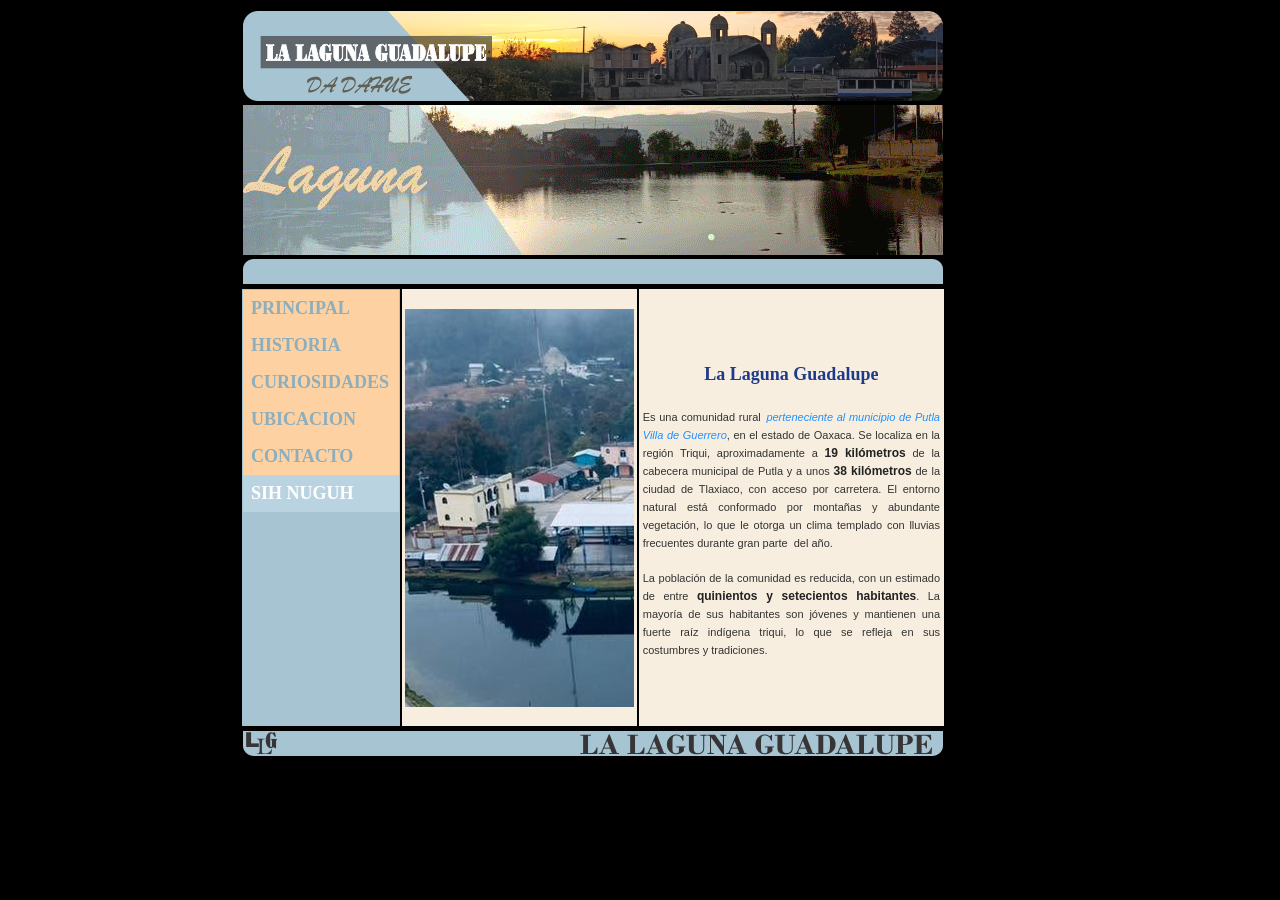
<file: index.html>
<!DOCTYPE html PUBLIC "-//W3C//DTD XHTML 1.0 Transitional//EN" "http://www.w3.org/TR/xhtml1/DTD/xhtml1-transitional.dtd">
<html xmlns="http://www.w3.org/1999/xhtml">

<head>
<meta http-equiv="Content-Type" content="text/html; charset=utf-8" />
<title>Pagina de La laguna Guadalupe</title>
<link href="MARTINEZBA_ESTEBAN_ESTILOS .css" rel="stylesheet" type="text/css" />
</head>

<body bgcolor="#000000">
<div class="center">
<table width="700" border="0">
  <tr>
    <td height="90" bgcolor=""><img src="imagen/banner_imagen.png" width="700" height="90" /></td>
  </tr>
  <tr>
    <td height="150"><img src="imagen/MARTINEZBA_ESTEBAN_602_GIF.gif" width="700" height="150" /></td>
  </tr>
  <tr>
    <td height="24"><img src="imagen/SUPERIOR1.png" width="700" height="25" /></td>
  </tr>
</table>
<table width="706" border="0">
  <tr>
    <td width="156" align="left" valign="top" bgcolor="#A7C4D2"><a href="index.html" class="navegacion">PRINCIPAL      </a><a href="MARTINEZBA_ESTEBAN_602_HISTORIA.html" class="navegacion">HISTORIA </a><a href="MARTINEZBA_ESTEBAN_602_CURIOSIDADES.html" class="navegacion">CURIOSIDADES </a><a href="MARTINEZBA_ESTEBAN_602_UBICACION.html" class="navegacion">UBICACION    </a><a href="MARTINEZBA_ESTEBAN_602_CONTACTO.html" class="navegacion">CONTACTO</a>
    

<a href="MARTINEZBA_ESTEBAN_602_TRIQUI.html" class="navegacion2">SIH NUGUH </a></td>
    
    
    <td width="233" bgcolor="#F7EEDF"><h3> <center> <img src="imagen/DRON LAGUNA.png" width="229" height="398" CE/> </center></h3></td>
    <td width="317" bgcolor="#F7EEDF"><p class="TITULO">La Laguna Guadalupe </p>
      <p>Es una comunidad rural <span class="cursiva">perteneciente al municipio de Putla Villa de Guerrero</span>, en el estado de Oaxaca. Se localiza en la región Triqui, aproximadamente a <span class="resaltado">19 kilómetros</span> de la cabecera municipal de Putla y a unos <span class="resaltado">38 kilómetros</span> de la ciudad de Tlaxiaco, con acceso por carretera. El entorno natural está conformado por montañas y abundante vegetación, lo que le otorga un clima templado con lluvias frecuentes durante gran parte<span class="normal"> del año.</span></p>
      <p>La población de la comunidad es reducida, con un estimado de entre <span class="resaltado">quinientos y setecientos habitantes</span>. La mayoría de sus habitantes son jóvenes y mantienen una fuerte raíz indígena triqui, lo que se refleja en sus costumbres y tradiciones.</p></td>
  </tr>
</table>
<table width="700" border="0">
  <tr>
    <td height="24"><img src="imagen/INFERIOR1.png" width="700" height="25" /></td>
  </tr>
</table>
</div>
</body>
</html>
</file>
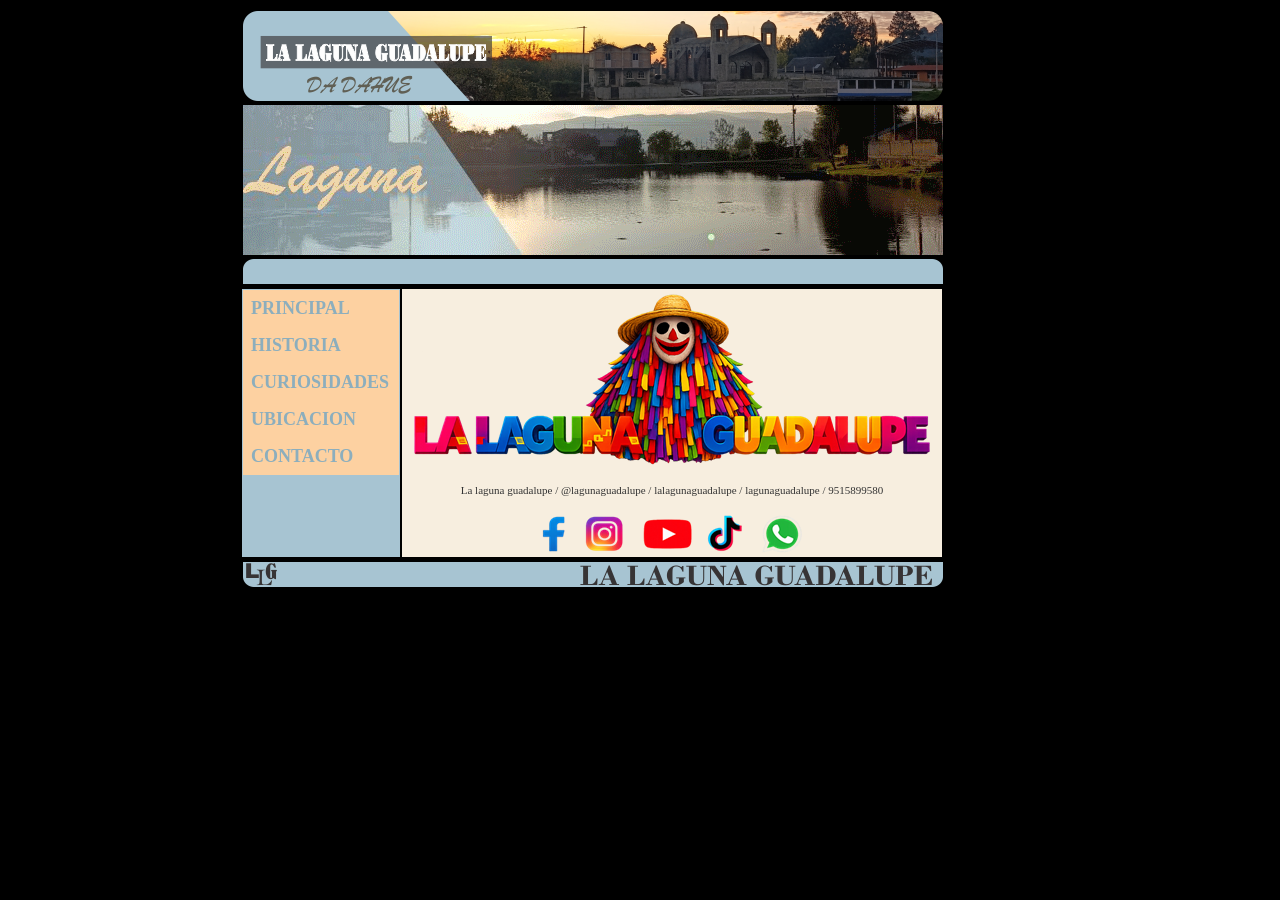
<file: MARTINEZBA_ESTEBAN_602_CONTACTO.html>
<!DOCTYPE html PUBLIC "-//W3C//DTD XHTML 1.0 Transitional//EN" "http://www.w3.org/TR/xhtml1/DTD/xhtml1-transitional.dtd">
<html xmlns="http://www.w3.org/1999/xhtml">
<head>
<meta http-equiv="Content-Type" content="text/html; charset=utf-8" />
<title>Pagina de La laguna Guadalupe</title>
<link href="MARTINEZBA_ESTEBAN_ESTILOS .css" rel="stylesheet" type="text/css" />
</head>

<body bgcolor="#000000">
<div class="center">
<table width="700" border="0">
  <tr>
    <td height="90" bgcolor=""><img src="imagen/banner_imagen.png" width="700" height="90" /></td>
  </tr>
  <tr>
    <td height="150"><img src="imagen/MARTINEZBA_ESTEBAN_602_GIF.gif" width="700" height="150" /></td>
  </tr>
  <tr>
    <td height="24"><img src="imagen/SUPERIOR1.png" width="700" height="25" /></td>
  </tr>
</table>
<table width="704" border="0">
  <tr>
    <td width="156" align="left" valign="top" bgcolor="#A7C4D2"><a href="index.html" class="navegacion">PRINCIPAL</a> <a href="MARTINEZBA_ESTEBAN_602_HISTORIA.html" class="navegacion">HISTORIA</a><a href="MARTINEZBA_ESTEBAN_602_CURIOSIDADES.html" class="navegacion">CURIOSIDADES</a> <a href="MARTINEZBA_ESTEBAN_602_UBICACION.html" class="navegacion">UBICACION</a> <a href="MARTINEZBA_ESTEBAN_602_CONTACTO.html" class="navegacion">CONTACTO</a></td>
    <td width="538" bgcolor="#F7EEDF"><center>
      <table width="520" border="0">
        <tr>
          <td><center><img src="imagen/REF_LOGOlaguna.png" width="519" height="172" /></center></td>
        </tr>
        <tr>
          <td height="37" class="normalcontacto"><center>
              La laguna guadalupe / @lagunaguadalupe / lalagunaguadalupe / lagunaguadalupe / 9515899580
          </center></td>
        </tr>
        <tr>
          <td><center><img src="imagen/REF_CONTACTO.png" width="320" height="39" /></center></td>
        </tr>
      </table>
    </center></td>
    </tr>
</table>
<table width="700" border="0">
  <tr>
    <td height="24"><img src="imagen/INFERIOR1.png" width="700" height="25" /></td>
  </tr>
</table>
</div>
</body>
</html>
</file>
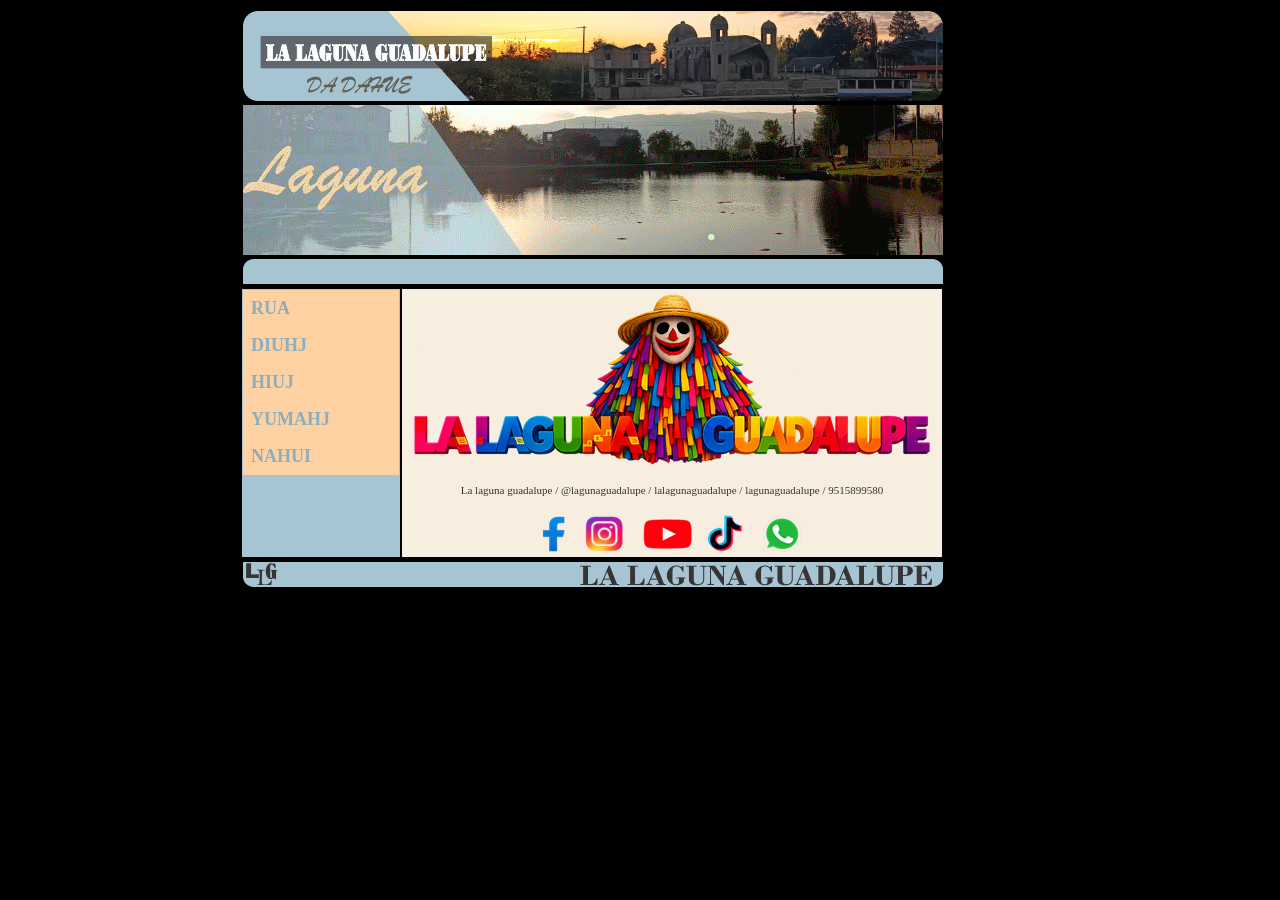
<file: MARTINEZBA_ESTEBAN_602_CONTACTOTRIQ.html>
<!DOCTYPE html PUBLIC "-//W3C//DTD XHTML 1.0 Transitional//EN" "http://www.w3.org/TR/xhtml1/DTD/xhtml1-transitional.dtd">
<html xmlns="http://www.w3.org/1999/xhtml">
<head>
<meta http-equiv="Content-Type" content="text/html; charset=utf-8" />
<title>Pagina de La laguna Guadalupe</title>
<link href="MARTINEZBA_ESTEBAN_ESTILOS .css" rel="stylesheet" type="text/css" />
</head>

<body bgcolor="#000000">
<div class="center">
<table width="700" border="0">
  <tr>
    <td height="90" bgcolor=""><img src="imagen/banner_imagen.png" width="700" height="90" /></td>
  </tr>
  <tr>
    <td height="150"><img src="imagen/MARTINEZBA_ESTEBAN_602_GIF.gif" width="700" height="150" /></td>
  </tr>
  <tr>
    <td height="24"><img src="imagen/SUPERIOR1.png" width="700" height="25" /></td>
  </tr>
</table>
<table width="704" border="0">
  <tr>
    <td width="156" align="left" valign="top" bgcolor="#A7C4D2"><a href="MARTINEZBA_ESTEBAN_602_TRIQUI.html" class="navegacion">RUA</a><a href="MARTINEZBA_ESTEBAN_602_HISTORIATRIQ.html" class="navegacion">DIUHJ </a><a href="MARTINEZBA_ESTEBAN_602_CURIOSIDADESTRIQ.html" class="navegacion">HIUJ </a><a href="MARTINEZBA_ESTEBAN_602_UBICACIONTRIQ.html" class="navegacion">YUMAHJ </a><a href="MARTINEZBA_ESTEBAN_602_CONTACTOTRIQ.html" class="navegacion">NAHUI</a></td>
    <td width="538" bgcolor="#F7EEDF"><center>
      <table width="520" border="0">
        <tr>
          <td><center><img src="imagen/REF_LOGOlaguna.png" width="519" height="172" /></center></td>
        </tr>
        <tr>
          <td height="37" class="normalcontacto"><center>
              La laguna guadalupe / @lagunaguadalupe / lalagunaguadalupe / lagunaguadalupe / 9515899580
          </center></td>
        </tr>
        <tr>
          <td><center><img src="imagen/REF_CONTACTO.png" width="320" height="39" /></center></td>
        </tr>
      </table>
    </center></td>
    </tr>
</table>
<table width="700" border="0">
  <tr>
    <td height="24"><img src="imagen/INFERIOR1.png" width="700" height="25" /></td>
  </tr>
</table>
</div>
</body>
</html>
</file>
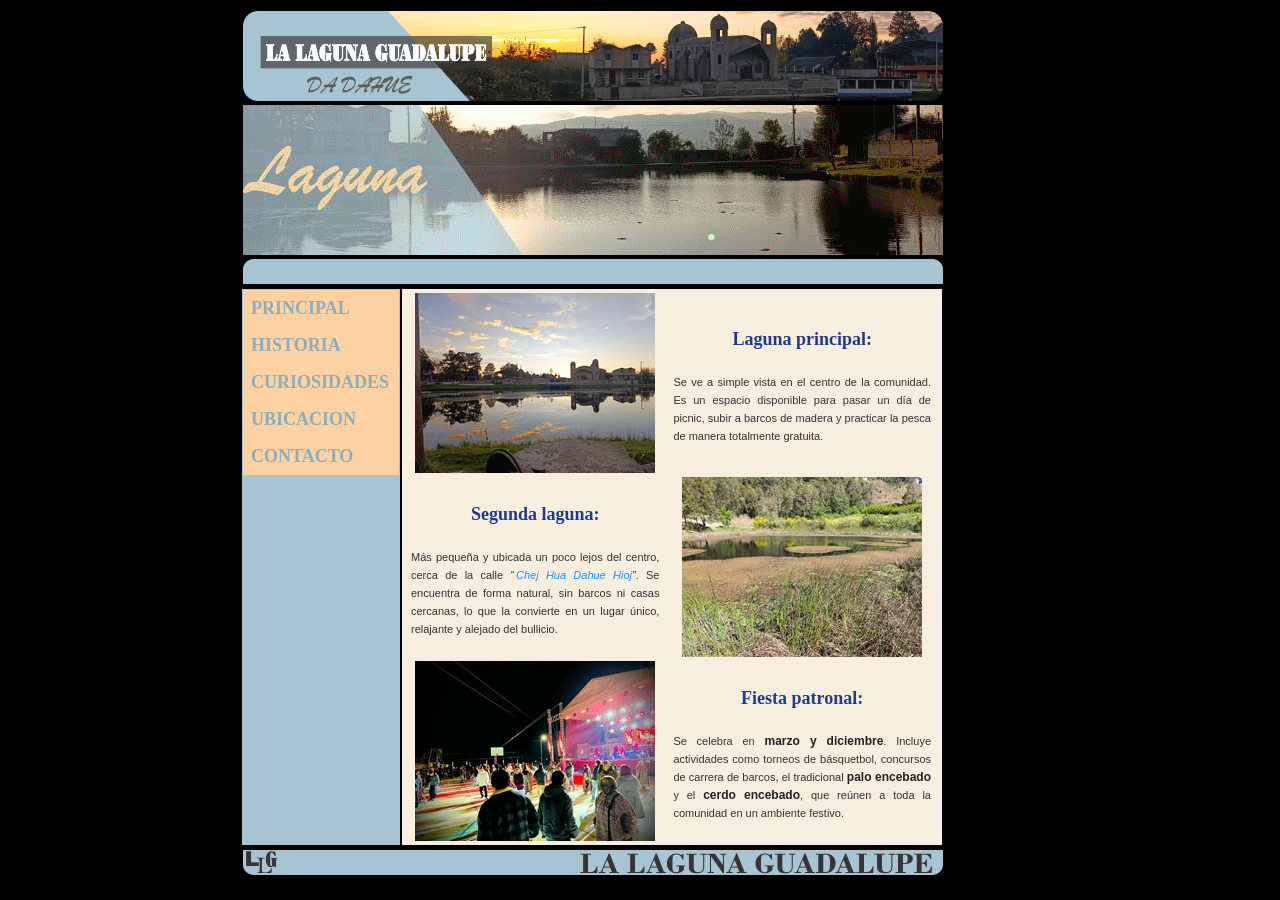
<file: MARTINEZBA_ESTEBAN_602_CURIOSIDADES.html>
<!DOCTYPE html PUBLIC "-//W3C//DTD XHTML 1.0 Transitional//EN" "http://www.w3.org/TR/xhtml1/DTD/xhtml1-transitional.dtd">
<html xmlns="http://www.w3.org/1999/xhtml">
<head>
<meta http-equiv="Content-Type" content="text/html; charset=utf-8" />
<title>Pagina de La laguna Guadalupe</title>
<link href="MARTINEZBA_ESTEBAN_ESTILOS .css" rel="stylesheet" type="text/css" />
</head>

<body bgcolor="#000000">
<div class="center">
<table width="700" border="0">
  <tr>
    <td height="90" bgcolor=""><img src="imagen/banner_imagen.png" width="700" height="90" /></td>
  </tr>
  <tr>
    <td height="150"><img src="imagen/MARTINEZBA_ESTEBAN_602_GIF.gif" width="700" height="150" /></td>
  </tr>
  <tr>
    <td height="24"><img src="imagen/SUPERIOR1.png" width="700" height="25" /></td>
  </tr>
</table>
<table width="704" border="0">
  <tr>
    <td width="156" align="left" valign="top" bgcolor="#A7C4D2"><a href="index.html" class="navegacion">PRINCIPAL</a> <a href="MARTINEZBA_ESTEBAN_602_HISTORIA.html" class="navegacion">HISTORIA </a><a href="MARTINEZBA_ESTEBAN_602_CURIOSIDADES.html" class="navegacion">CURIOSIDADES    </a><a href="MARTINEZBA_ESTEBAN_602_UBICACION.html" class="navegacion">UBICACION    </a><a href="MARTINEZBA_ESTEBAN_602_CONTACTO.html" class="navegacion">CONTACTO</a></td>
    <td width="538" bgcolor="#F7EEDF"><table width="536" border="0">
      <tr>
          <td width="260"> <center><img src="imagen/REFLAGUNA1.jpg" width="240" height="180" /></center></td>
          <td width="266" class="normal"><p class="TITULO"><strong>Laguna principal:</strong> </p>
            <p>Se ve a simple vista en el centro de la comunidad. Es un espacio disponible para pasar un día de picnic, subir a barcos de madera y practicar la pesca de manera totalmente gratuita.</p></td>
        </tr>
        <tr>
          <td class="normal"><p class="TITULO"><strong>Segunda laguna:</strong> </p>
            <p>Más pequeña y ubicada un poco lejos del centro, cerca de la calle <em>&ldquo;<span class="cursiva">Chej Hua Dahue Hioj</span>&rdquo;</em>. Se encuentra de forma natural, sin barcos ni casas cercanas, lo que la convierte en un lugar único, relajante y alejado del bullicio.</p></td>
          <td> <center><img src="imagen/REFLAGUNA2.jpeg" width="240" height="180" /> </center></td>
        </tr>
        <tr>
          <td><center><img src="imagen/REFFPATRONAL.jpeg" width="240" height="180" /></center></td>
          <td class="normal"><p class="TITULO"><strong>Fiesta patronal:</strong> </p>
            <p>Se celebra en <span class="resaltado"><strong>marzo</strong> y <strong>diciembre</strong></span>. Incluye actividades como torneos de básquetbol, concursos de carrera de barcos, el tradicional <strong class="resaltado">palo encebado</strong> y el <strong class="resaltado">cerdo encebado</strong>, que reúnen a toda la comunidad en un ambiente festivo.</p></td>
        </tr>
    </table></td>
    </tr>
</table>
<table width="700" border="0">
  <tr>
    <td height="24"><img src="imagen/INFERIOR1.png" width="700" height="25" /></td>
  </tr>
</table>
</div>
</body>
</html>
</file>
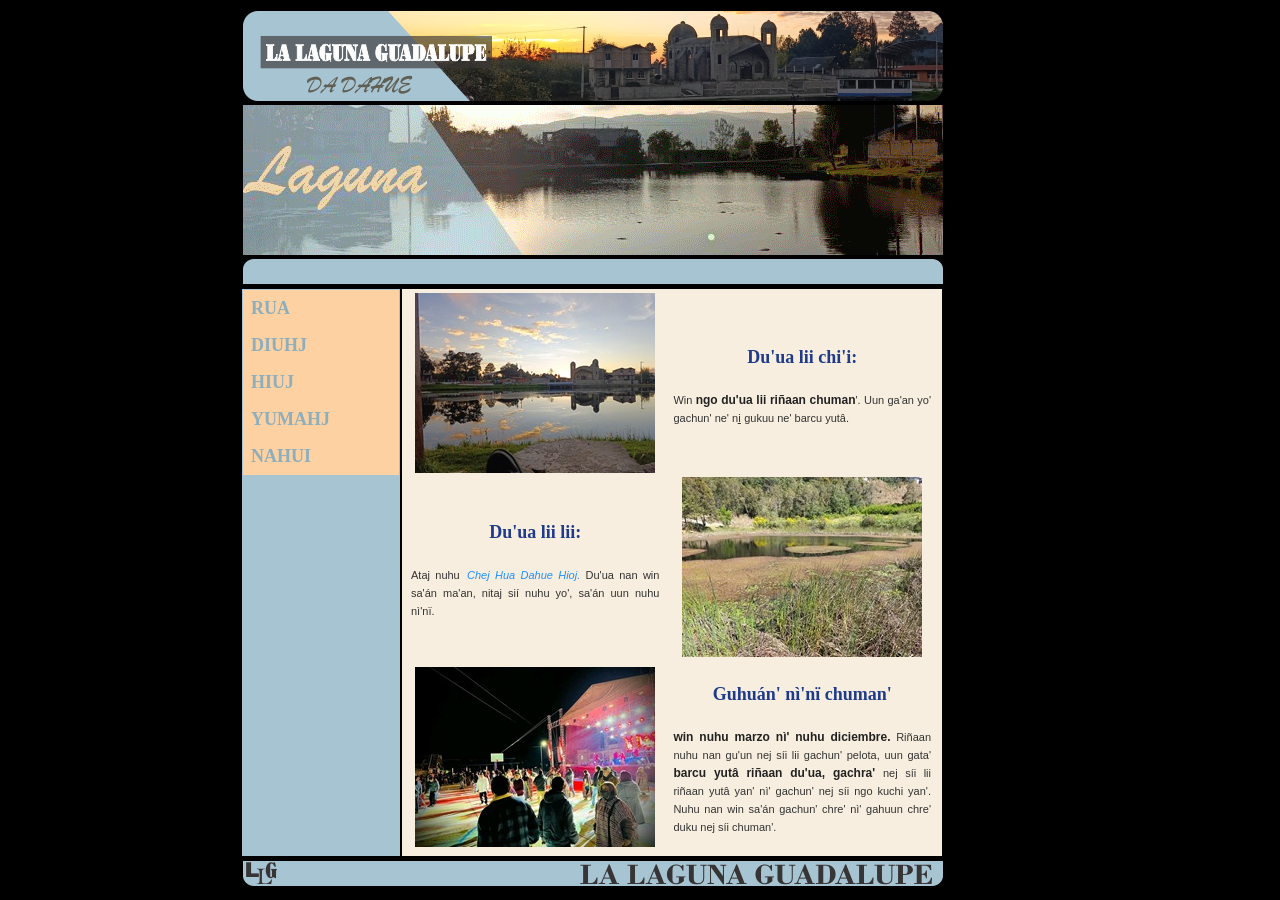
<file: MARTINEZBA_ESTEBAN_602_CURIOSIDADESTRIQ.html>
<!DOCTYPE html PUBLIC "-//W3C//DTD XHTML 1.0 Transitional//EN" "http://www.w3.org/TR/xhtml1/DTD/xhtml1-transitional.dtd">
<html xmlns="http://www.w3.org/1999/xhtml">
<head>
<meta http-equiv="Content-Type" content="text/html; charset=utf-8" />
<title>Pagina de La laguna Guadalupe</title>
<link href="MARTINEZBA_ESTEBAN_ESTILOS .css" rel="stylesheet" type="text/css" />
</head>

<body bgcolor="#000000">
<div class="center">
<table width="700" border="0">
  <tr>
    <td height="90" bgcolor=""><img src="imagen/banner_imagen.png" width="700" height="90" /></td>
  </tr>
  <tr>
    <td height="150"><img src="imagen/MARTINEZBA_ESTEBAN_602_GIF.gif" width="700" height="150" /></td>
  </tr>
  <tr>
    <td height="24"><img src="imagen/SUPERIOR1.png" width="700" height="25" /></td>
  </tr>
</table>
<table width="704" border="0">
  <tr>
    <td width="156" align="left" valign="top" bgcolor="#A7C4D2"><a href="MARTINEZBA_ESTEBAN_602_TRIQUI.html" class="navegacion">RUA</a><a href="MARTINEZBA_ESTEBAN_602_HISTORIATRIQ.html" class="navegacion">DIUHJ </a><a href="MARTINEZBA_ESTEBAN_602_CURIOSIDADESTRIQ.html" class="navegacion">HIUJ </a><a href="MARTINEZBA_ESTEBAN_602_UBICACIONTRIQ.html" class="navegacion">YUMAHJ </a><a href="MARTINEZBA_ESTEBAN_602_CONTACTOTRIQ.html" class="navegacion">NAHUI</a></td>
    <td width="538" bgcolor="#F7EEDF"><table width="536" border="0">
      <tr>
          <td width="260"> <center><img src="imagen/REFLAGUNA1.jpg" width="240" height="180" /></center></td>
          <td width="266" class="normal"><p class="TITULO">Du'ua lii chi'i:</p>
            <p class="normal">Win <span class="resaltado">ngo du'ua lii riñaan chuman</span>'. Uun ga'an yo' gachun' ne' ni̱ gukuu ne' barcu yutâ.</p></td>
        </tr>
        <tr>
          <td class="normal"><p class="TITULO">Du'ua lii lii:</p>
            <p class="normal">Ataj nuhu <span class="cursiva">Chej Hua Dahue Hioj.</span> Du'ua nan win sa'án ma'an, nitaj sií nuhu yo', sa'án uun nuhu nì'nï.</p></td>
          <td> <center><img src="imagen/REFLAGUNA2.jpeg" width="240" height="180" /> </center></td>
        </tr>
        <tr>
          <td><center><img src="imagen/REFFPATRONAL.jpeg" width="240" height="180" /></center></td>
          <td class="normal"><p class="TITULO">Guhuán' nì'nï chuman'</p>
            <p class="normal"> <span class="resaltado">win nuhu marzo nì' nuhu diciembre.</span> Riñaan nuhu nan gu'un nej síi lii gachun' pelota, uun gata'<span class="resaltado"> barcu yutâ riñaan du'ua, gachra' </span>nej síi lii riñaan yutâ yan' nì' gachun' nej síi ngo kuchi yan'. Nuhu nan win sa'án gachun' chre' nì' gahuun chre' duku nej síi chuman'.</p></td>
        </tr>
    </table></td>
    </tr>
</table>
<table width="700" border="0">
  <tr>
    <td height="24"><img src="imagen/INFERIOR1.png" width="700" height="25" /></td>
  </tr>
</table>
</div>
</body>
</html>
</file>
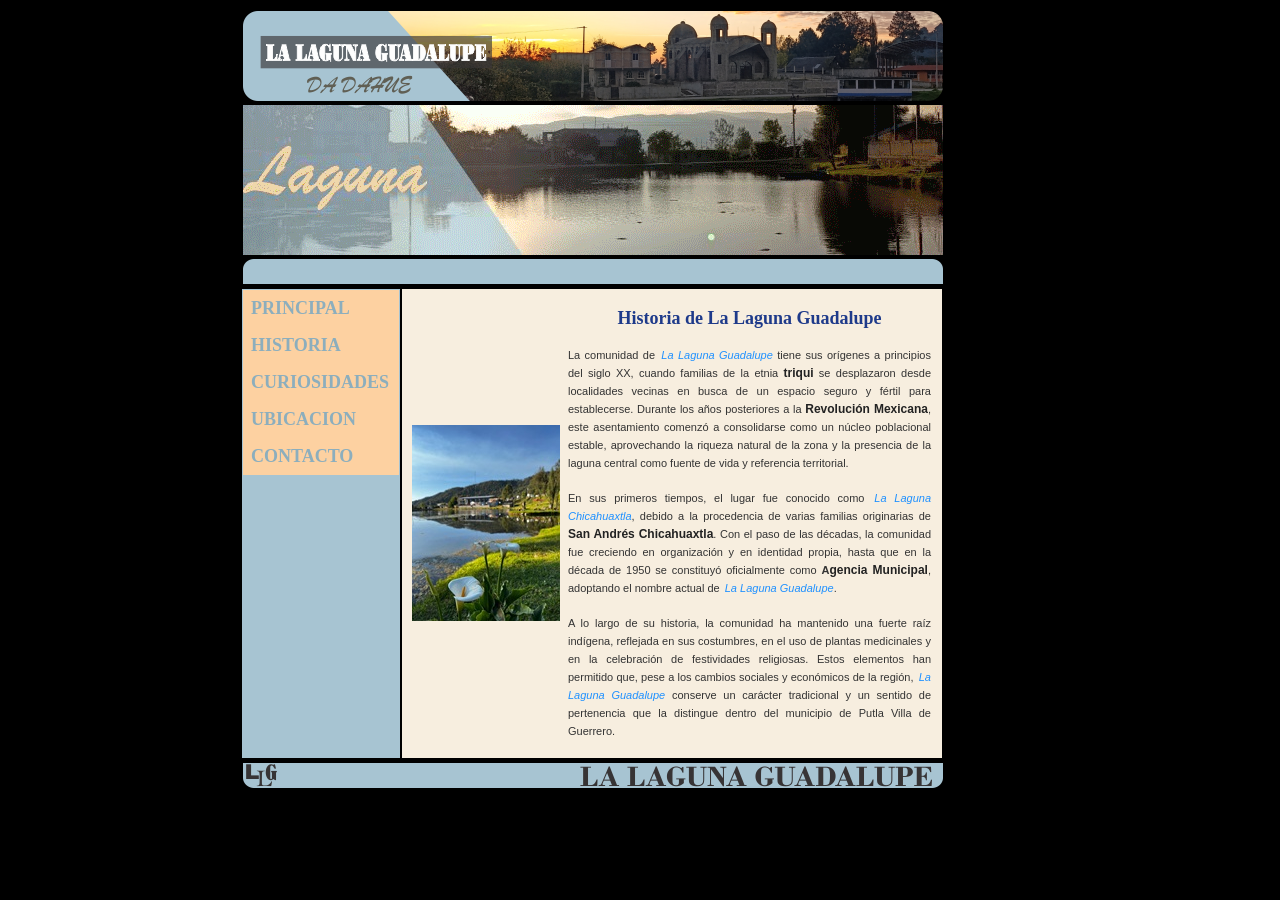
<file: MARTINEZBA_ESTEBAN_602_HISTORIA.html>
<!DOCTYPE html PUBLIC "-//W3C//DTD XHTML 1.0 Transitional//EN" "http://www.w3.org/TR/xhtml1/DTD/xhtml1-transitional.dtd">
<html xmlns="http://www.w3.org/1999/xhtml">
<head>
<meta http-equiv="Content-Type" content="text/html; charset=utf-8" />
<title>Pagina de La laguna Guadalupe</title>
<link href="MARTINEZBA_ESTEBAN_ESTILOS .css" rel="stylesheet" type="text/css" />
</head>

<body bgcolor="#000000">
<div class="center">
<table width="700" border="0">
  <tr>
    <td height="90" bgcolor=""><img src="imagen/banner_imagen.png" width="700" height="90" /></td>
  </tr>
  <tr>
    <td height="150"><img src="imagen/MARTINEZBA_ESTEBAN_602_GIF.gif" width="700" height="150" /></td>
  </tr>
  <tr>
    <td height="24"><img src="imagen/SUPERIOR1.png" width="700" height="25" /></td>
  </tr>
</table>
<table width="704" border="0">
  <tr>
    <td width="156" align="left" valign="top" bgcolor="#A7C4D2"><a href="index.html" class="navegacion">PRINCIPAL</a> 
    <a href="MARTINEZBA_ESTEBAN_602_HISTORIA.html" class="navegacion">HISTORIA </a>
    <a href="MARTINEZBA_ESTEBAN_602_CURIOSIDADES.html" class="navegacion">CURIOSIDADES</a> 
    <a href="MARTINEZBA_ESTEBAN_602_UBICACION.html" class="navegacion">UBICACION</a> 
    <a href="MARTINEZBA_ESTEBAN_602_CONTACTO.html" class="navegacion">CONTACTO</a></td>
    <td width="538" bgcolor="#F7EEDF"><center>
      <table width="530" border="0">
        <tr>
          <td width="151"><center><img src="imagen/REF3.0.jpg" width="148" height="196" /></center></td>
          <td width="369"><h2 class="TITULO">Historia de La Laguna Guadalupe</h2>
            <p class="normal">La comunidad de <em class="cursiva">La Laguna Guadalupe</em> tiene sus orígenes a principios del siglo XX, cuando familias de la etnia <strong class="resaltado">triqui</strong> se desplazaron desde localidades vecinas en busca de un espacio seguro y fértil para establecerse. Durante los años posteriores a la <span class="resaltado"><strong>Revolución</strong></span><strong class="resaltado"> Mexicana</strong>, este asentamiento comenzó a consolidarse como un núcleo poblacional estable, aprovechando la riqueza natural de la zona y la presencia de la laguna central como fuente de vida y referencia territorial.</p>
            <p class="normal">En sus primeros tiempos, el lugar fue conocido como <em class="cursiva">La Laguna Chicahuaxtla</em>, debido a la procedencia de varias familias originarias de <strong class="resaltado">San Andrés Chicahuaxtla</strong>. Con el paso de las décadas, la comunidad fue creciendo en organización y en identidad propia, hasta que en la década de 1950 se constituyó oficialmente como <strong>A<span class="resaltado">gencia Municipal</span></strong>, adoptando el nombre actual de <em class="cursiva">La Laguna Guadalupe</em>.</p>
            <p class="normal">A lo largo de su historia, la comunidad ha mantenido una fuerte raíz indígena, reflejada en sus costumbres, en el uso de plantas medicinales y en la celebración de festividades religiosas. Estos elementos han permitido que, pese a los cambios sociales y económicos de la región, <em class="cursiva">La Laguna Guadalupe</em> conserve un carácter tradicional y un sentido de pertenencia que la distingue dentro del municipio de Putla Villa de Guerrero.</p></td>
        </tr>
      </table>
    </center></td>
    </tr>
</table>
<table width="700" border="0">
  <tr>
    <td height="24"><img src="imagen/INFERIOR1.png" width="700" height="25" /></td>
  </tr>
</table>
</div>
</body>
</html>
</file>
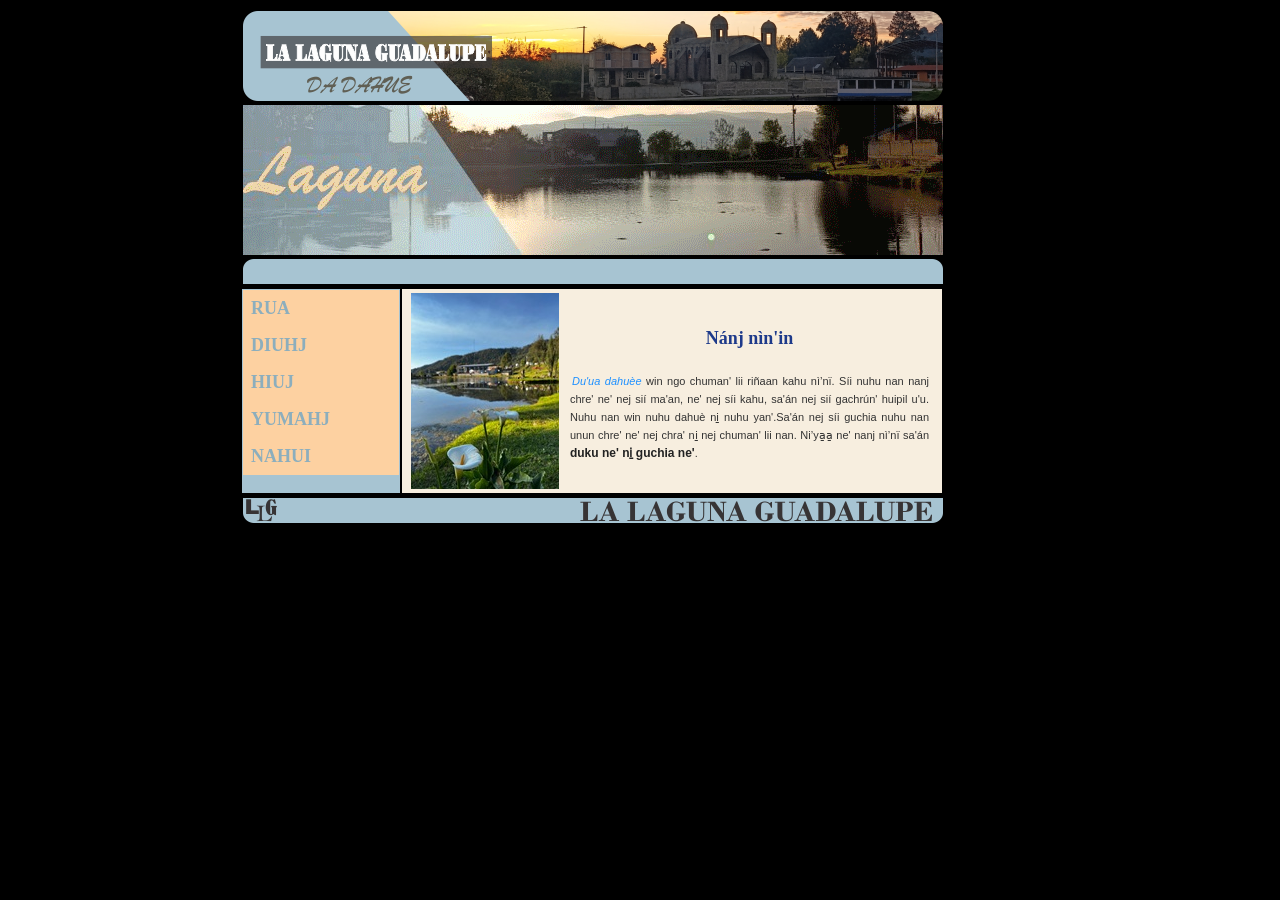
<file: MARTINEZBA_ESTEBAN_602_HISTORIATRIQ.html>
<!DOCTYPE html PUBLIC "-//W3C//DTD XHTML 1.0 Transitional//EN" "http://www.w3.org/TR/xhtml1/DTD/xhtml1-transitional.dtd">
<html xmlns="http://www.w3.org/1999/xhtml">
<head>
<meta http-equiv="Content-Type" content="text/html; charset=utf-8" />
<title>Pagina de La laguna Guadalupe</title>
<link href="MARTINEZBA_ESTEBAN_ESTILOS .css" rel="stylesheet" type="text/css" />
</head>

<body bgcolor="#000000">
<div class="center">
<table width="700" border="0">
  <tr>
    <td height="90" bgcolor=""><img src="imagen/banner_imagen.png" width="700" height="90" /></td>
  </tr>
  <tr>
    <td height="150"><img src="imagen/MARTINEZBA_ESTEBAN_602_GIF.gif" width="700" height="150" /></td>
  </tr>
  <tr>
    <td height="24"><img src="imagen/SUPERIOR1.png" width="700" height="25" /></td>
  </tr>
</table>
<table width="704" border="0">
  <tr>
    <td width="156" align="left" valign="top" bgcolor="#A7C4D2"><a href="MARTINEZBA_ESTEBAN_602_TRIQUI.html" class="navegacion">RUA</a><a href="MARTINEZBA_ESTEBAN_602_HISTORIATRIQ.html" class="navegacion">DIUHJ </a><a href="MARTINEZBA_ESTEBAN_602_CURIOSIDADESTRIQ.html" class="navegacion">HIUJ </a><a href="MARTINEZBA_ESTEBAN_602_UBICACIONTRIQ.html" class="navegacion">YUMAHJ </a><a href="MARTINEZBA_ESTEBAN_602_CONTACTOTRIQ.html" class="navegacion">NAHUI</a></td>
    <td width="538" bgcolor="#F7EEDF"><center>
      <table width="530" border="0">
        <tr>
          <td width="151"><center><img src="imagen/REF3.0.jpg" width="148" height="196" /></center></td>
          <td width="369" class="normal"><p class="TITULO">Nánj nìn'in</p>
            <p><span class="cursiva">Du'ua dahuèe</span> win ngo chuman' lii riñaan kahu nì’nï. Síi nuhu nan nanj chre' ne' nej sií ma'an, ne' nej síi kahu, sa'án nej sií gachrún' huipil u'u. Nuhu nan win nuhu dahuè ni̱ nuhu yan'.Sa'án nej síi guchia nuhu nan unun chre' ne' nej chra' ni̱ nej chuman' lii nan. Ni’ya̱a̱ ne' nanj nì’nï sa'án <span class="resaltado">duku ne' ni̱ guchia ne'</span>.</p></td>
        </tr>
      </table>
    </center></td>
    </tr>
</table>
<table width="700" border="0">
  <tr>
    <td height="24"><img src="imagen/INFERIOR1.png" width="700" height="25" /></td>
  </tr>
</table>
</div>
</body>
</html>
</file>
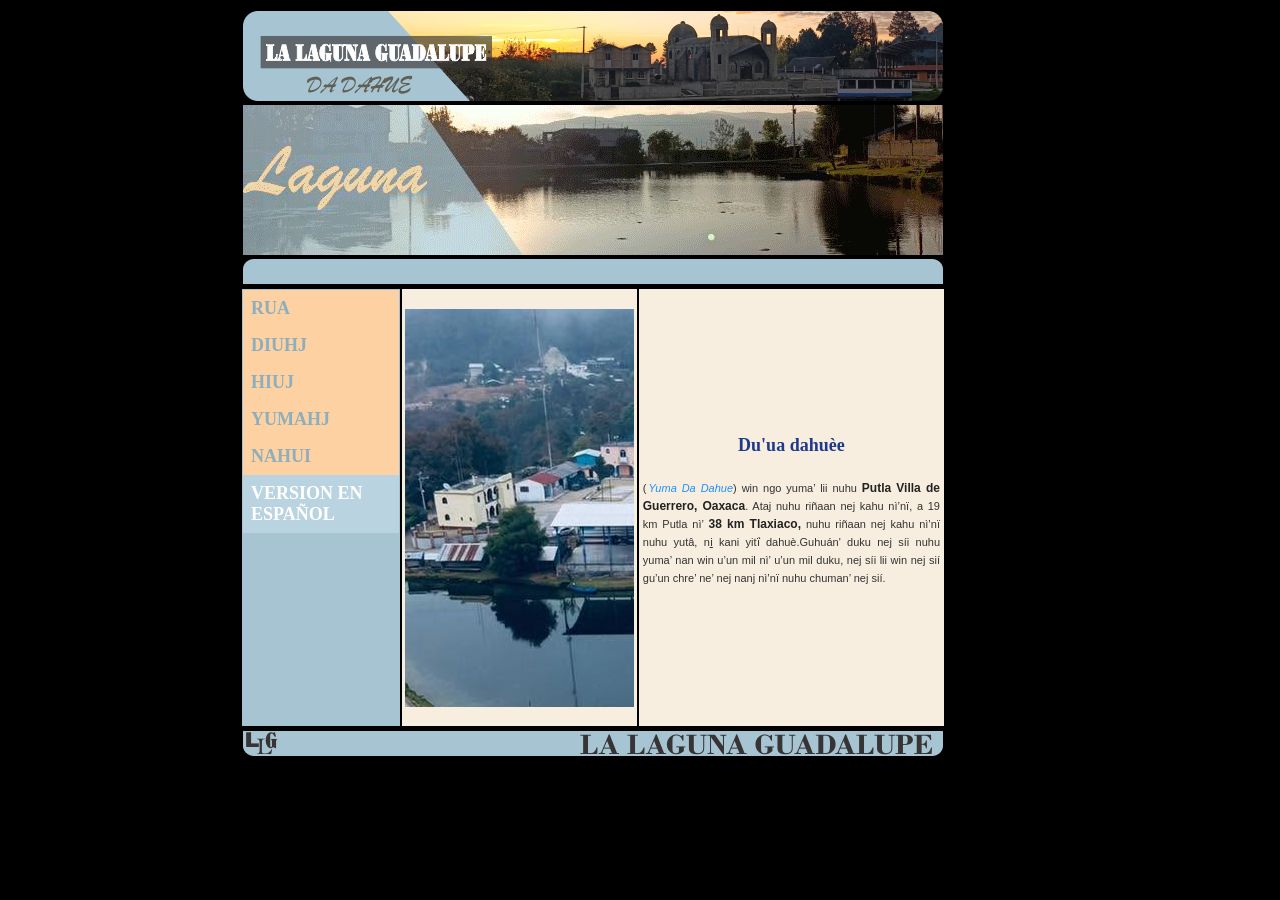
<file: MARTINEZBA_ESTEBAN_602_TRIQUI.html>
<!DOCTYPE html PUBLIC "-//W3C//DTD XHTML 1.0 Transitional//EN" "http://www.w3.org/TR/xhtml1/DTD/xhtml1-transitional.dtd">
<html xmlns="http://www.w3.org/1999/xhtml">

<head>
<meta http-equiv="Content-Type" content="text/html; charset=utf-8" />
<title>Pagina de La laguna Guadalupe</title>
<link href="MARTINEZBA_ESTEBAN_ESTILOS .css" rel="stylesheet" type="text/css" />
</head>

<body bgcolor="#000000">
<div class="center">
<table width="700" border="0">
  <tr>
    <td height="90" bgcolor=""><img src="imagen/banner_imagen.png" width="700" height="90" /></td>
  </tr>
  <tr>
    <td height="150"><img src="imagen/MARTINEZBA_ESTEBAN_602_GIF.gif" width="700" height="150" /></td>
  </tr>
  <tr>
    <td height="24"><img src="imagen/SUPERIOR1.png" width="700" height="25" /></td>
  </tr>
</table>
<table width="706" border="0">
  <tr>
    <td width="156" align="left" valign="top" bgcolor="#A7C4D2"><a href="MARTINEZBA_ESTEBAN_602_TRIQUI.html" class="navegacion">RUA</a><a href="MARTINEZBA_ESTEBAN_602_HISTORIATRIQ.html" class="navegacion">DIUHJ</a><a href="MARTINEZBA_ESTEBAN_602_CURIOSIDADESTRIQ.html" class="navegacion">HIUJ      </a><a href="MARTINEZBA_ESTEBAN_602_UBICACIONTRIQ.html" class="navegacion">YUMAHJ      </a><a href="MARTINEZBA_ESTEBAN_602_CONTACTOTRIQ.html" class="navegacion">NAHUI </a>      <a href="index.html" class="navegacion2">VERSION EN ESPAÑOL</a></td>
    
    
    <td width="233" bgcolor="#F7EEDF"><h3> <center> <img src="imagen/DRON LAGUNA.png" width="229" height="398" CE/> </center></h3></td>
    <td width="317" bgcolor="#F7EEDF"><p class="TITULO">Du'ua dahuèe</p>
      <p class="normal"> (<span class="cursiva">Yuma Da Dahue</span>) win ngo yuma’ lii nuhu <span class="resaltado">Putla Villa de Guerrero, Oaxaca</span>. Ataj nuhu riñaan nej kahu nì’nï, a 19 km Putla nì’ <span class="resaltado">38 km Tlaxiaco,</span> nuhu riñaan nej kahu nì’nï nuhu yutâ, ni̱ kani yitḯ dahuè.Guhuán' duku nej síi nuhu yuma’ nan win u’un mil nì’ u’un mil duku, nej síi lii win nej sií gu’un chre’ ne’ nej nanj nì’nï nuhu chuman’ nej sií.</p></td>
  </tr>
</table>
<table width="700" border="0">
  <tr>
    <td height="24"><img src="imagen/INFERIOR1.png" width="700" height="25" /></td>
  </tr>
</table>
</div>
</body>
</html>
</file>
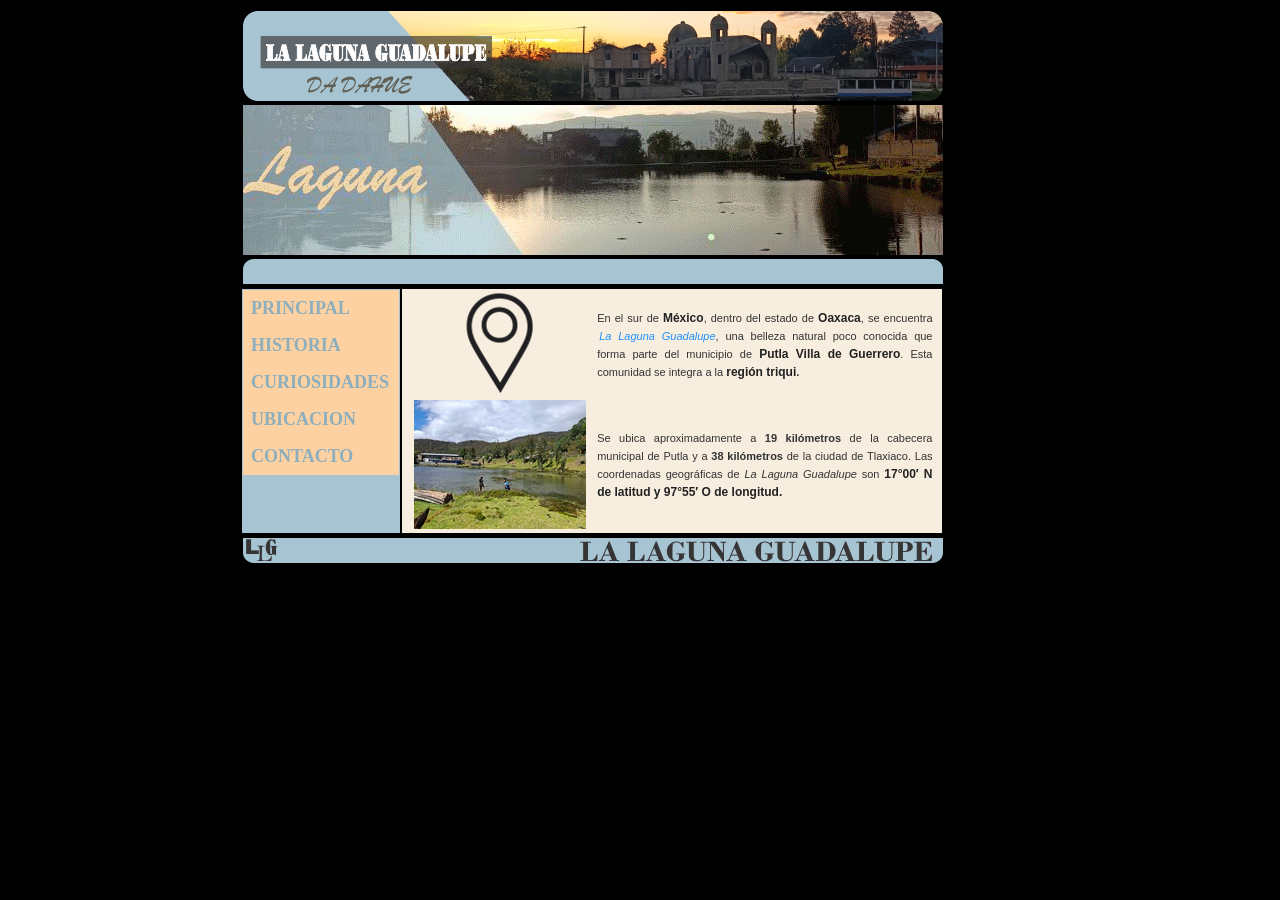
<file: MARTINEZBA_ESTEBAN_602_UBICACION.html>
<!DOCTYPE html PUBLIC "-//W3C//DTD XHTML 1.0 Transitional//EN" "http://www.w3.org/TR/xhtml1/DTD/xhtml1-transitional.dtd">
<html xmlns="http://www.w3.org/1999/xhtml">
<head>
<meta http-equiv="Content-Type" content="text/html; charset=utf-8" />
<title>Pagina de La laguna Guadalupe</title>
<link href="MARTINEZBA_ESTEBAN_ESTILOS .css" rel="stylesheet" type="text/css" />
</head>

<body bgcolor="#000000">
<div class="center">
<table width="700" border="0">
  <tr>
    <td height="90" bgcolor=""><img src="imagen/banner_imagen.png" width="700" height="90" /></td>
  </tr>
  <tr>
    <td height="150"><img src="imagen/MARTINEZBA_ESTEBAN_602_GIF.gif" width="700" height="150" /></td>
  </tr>
  <tr>
    <td height="24"><img src="imagen/SUPERIOR1.png" width="700" height="25" /></td>
  </tr>
</table>
<table width="704" border="0">
  <tr>
    <td width="156" align="left" valign="top" bgcolor="#A7C4D2"><a href="index.html" class="navegacion">PRINCIPAL</a> 
      <a href="MARTINEZBA_ESTEBAN_602_HISTORIA.html" class="navegacion">HISTORIA</a> <a href="MARTINEZBA_ESTEBAN_602_CURIOSIDADES.html" class="navegacion">CURIOSIDADES</a><a href="MARTINEZBA_ESTEBAN_602_UBICACION.html" class="navegacion">UBICACION</a> <a href="MARTINEZBA_ESTEBAN_602_CONTACTO.html" class="navegacion">CONTACTO</a></td>
    <td width="538" bgcolor="#F7EEDF"><center><table width="531" border="0">
      <tr>
        <td width="181" height="55"><center><img src="imagen/REF2.1.png" width="85" height="103" /></center></td>
        <td width="334" class="normal">En el sur de <strong class="resaltado">México</strong>, dentro del estado de <strong class="resaltado">Oaxaca</strong>, se encuentra <span class="cursiva"><em>La Laguna Guadalupe</em></span>, una belleza natural poco conocida que forma parte del municipio de <strong class="resaltado">Putla Villa de Guerrero</strong>. Esta comunidad se integra a la <span class="resaltado"><strong>región triqui</strong></span><strong>.</strong></td>
      </tr>
      <tr>
        <td height="62"><center><img src="imagen/REF2.0.jpg" width="172" height="129" /></center></td>
        <td class="normal">Se ubica aproximadamente a <strong>19 kilómetros</strong> de la cabecera municipal de Putla y a <strong>38 kilómetros</strong> de la ciudad de Tlaxiaco. Las coordenadas geográficas de <em>La Laguna Guadalupe</em> son <strong class="resaltado">17°00′ N de latitud y 97°55′ O de longitud.</strong></td>
      </tr>
    </table></center></td>
    </tr>
</table>
<table width="700" border="0">
  <tr>
    <td height="24"><img src="imagen/INFERIOR1.png" width="700" height="25" /></td>
  </tr>
</table>
</div>
</body>
</html>
</file>
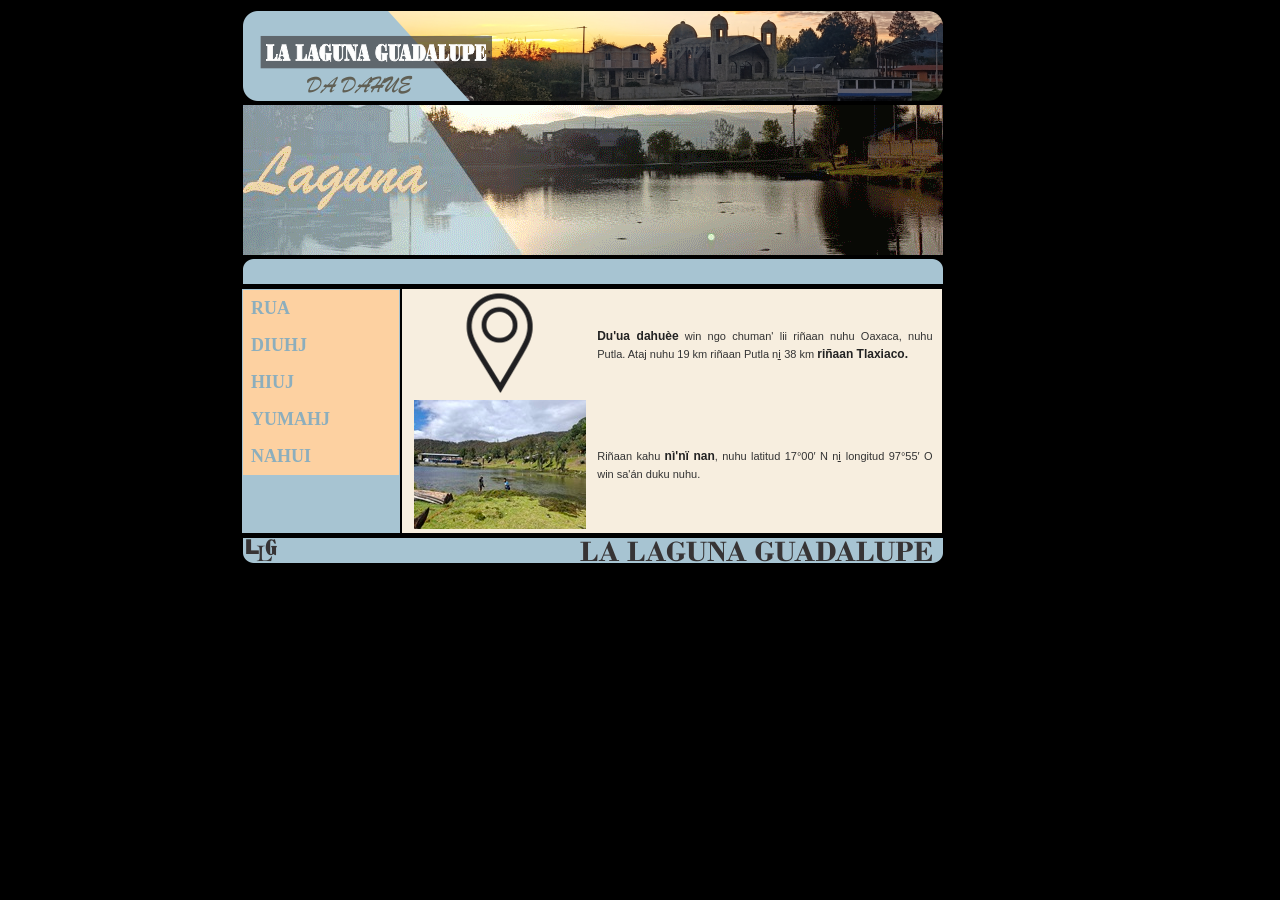
<file: MARTINEZBA_ESTEBAN_602_UBICACIONTRIQ.html>
<!DOCTYPE html PUBLIC "-//W3C//DTD XHTML 1.0 Transitional//EN" "http://www.w3.org/TR/xhtml1/DTD/xhtml1-transitional.dtd">
<html xmlns="http://www.w3.org/1999/xhtml">
<head>
<meta http-equiv="Content-Type" content="text/html; charset=utf-8" />
<title>Pagina de La laguna Guadalupe</title>
<link href="MARTINEZBA_ESTEBAN_ESTILOS .css" rel="stylesheet" type="text/css" />
</head>

<body bgcolor="#000000">
<div class="center">
<table width="700" border="0">
  <tr>
    <td height="90" bgcolor=""><img src="imagen/banner_imagen.png" width="700" height="90" /></td>
  </tr>
  <tr>
    <td height="150"><img src="imagen/MARTINEZBA_ESTEBAN_602_GIF.gif" width="700" height="150" /></td>
  </tr>
  <tr>
    <td height="24"><img src="imagen/SUPERIOR1.png" width="700" height="25" /></td>
  </tr>
</table>
<table width="704" border="0">
  <tr>
    <td width="156" align="left" valign="top" bgcolor="#A7C4D2"><a href="MARTINEZBA_ESTEBAN_602_TRIQUI.html" class="navegacion">RUA</a><a href="MARTINEZBA_ESTEBAN_602_HISTORIATRIQ.html" class="navegacion">DIUHJ </a><a href="MARTINEZBA_ESTEBAN_602_CURIOSIDADESTRIQ.html" class="navegacion">HIUJ </a><a href="MARTINEZBA_ESTEBAN_602_UBICACIONTRIQ.html" class="navegacion">YUMAHJ </a><a href="MARTINEZBA_ESTEBAN_602_CONTACTOTRIQ.html" class="navegacion">NAHUI</a></td>
    <td width="538" bgcolor="#F7EEDF"><center><table width="531" border="0">
      <tr>
        <td width="181" height="55"><center><img src="imagen/REF2.1.png" width="85" height="103" /></center></td>
        <td width="334" class="normal"><span class="resaltado">Du'ua dahuèe</span> win ngo chuman' lii riñaan nuhu Oaxaca, nuhu Putla. Ataj nuhu 19 km riñaan Putla ni̱ 38 km <span class="resaltado">riñaan Tlaxiaco.</span></td>
      </tr>
      <tr>
        <td height="62"><center><img src="imagen/REF2.0.jpg" width="172" height="129" /></center></td>
        <td class="normal">Riñaan kahu <span class="resaltado">nì'nï nan</span>, nuhu latitud 17°00′ N ni̱ longitud 97°55′ O win sa'án duku nuhu. </td>
      </tr>
    </table></center></td>
    </tr>
</table>
<table width="700" border="0">
  <tr>
    <td height="24"><img src="imagen/INFERIOR1.png" width="700" height="25" /></td>
  </tr>
</table>
</div>
</body>
</html>
</file>
<file: MARTINEZBA_ESTEBAN_ESTILOS .css>
@charset "utf-8";
/* CSS Document */

P{
	font-family:Verdana, Geneva, sans-serif;
	font-size:11px;
	color:#333333;
	line-height:18px;
	padding:3px;
	text-align:justify;

}
.cursiva{
	font-style:italic;
	margin-left:2px;
	line-height:14px;
	color:#1E90FF;
	
}.resaltado {
	font-family: Verdana, Geneva, sans-serif;
	font-size: 12px;
	line-height: 18px;
	font-weight: bold;
	color: #222222;
}

.TITULO{
	font-family:"Times New Roman", Times, serif;
	font-size:18px;
	line-height: 20px;
	font-weight: bold;
	color: #1E3A8A;
	text-align:center;
	
}

.navegacion{
	font-family:"Times New Roman", Times, serif;
	font-size: 18px;
	color: #8CAEBD;
	font-style: normal;
	font-weight: bold;
	text-decoration: none;
	background-color: #FDD1A1;
	display: block;
	width:140px;
	padding:8px;
}
.navegacion:hover{
	font-family: Verdana, Geneva, sans-serif;
	font-size: 18px;
	color: #FFFFFF;
	font-style: normal;
	font-weight: bold;
	text-decoration: none;
	background-color: #8CAEBD;
	display: block;
	width:140px;
	padding:8px;
}
.center{
	width: 800px;
	margin:0 auto;
}
.normal{
	font-family:Verdana, Geneva, sans-serif;
	font-size:11px;
	color:#333333;
	line-height:18px;
	padding:3px;
	text-align:justify;
}
.table{
  margin: auto;
}
.normalcontacto{
	font-family:"Times New Roman", Times, serif;
	font-size:11px;
	color:#333333;
	line-height:16px;
	padding:3px;
	text-align:justify;
}
.navegacion2{
	font-family:"Times New Roman", Times, serif;
	font-size: 18px;
	color: #fff;
	font-style: normal;
	font-weight: bold;
	text-decoration: none;
	background-color: #BAD3E0;
	display: block;
	width:140px;
	padding:8px;
	
}
.navegacion2:hover{
	font-family: Verdana, Geneva, sans-serif;
	font-size: 18px;
	color: #FFFFFF;
	font-style: normal;
	font-weight: bold;
	text-decoration: none;
	background-color:#4F7A8A ;
	display: block;
	width:140px;
	padding:8px;
}
</file>
